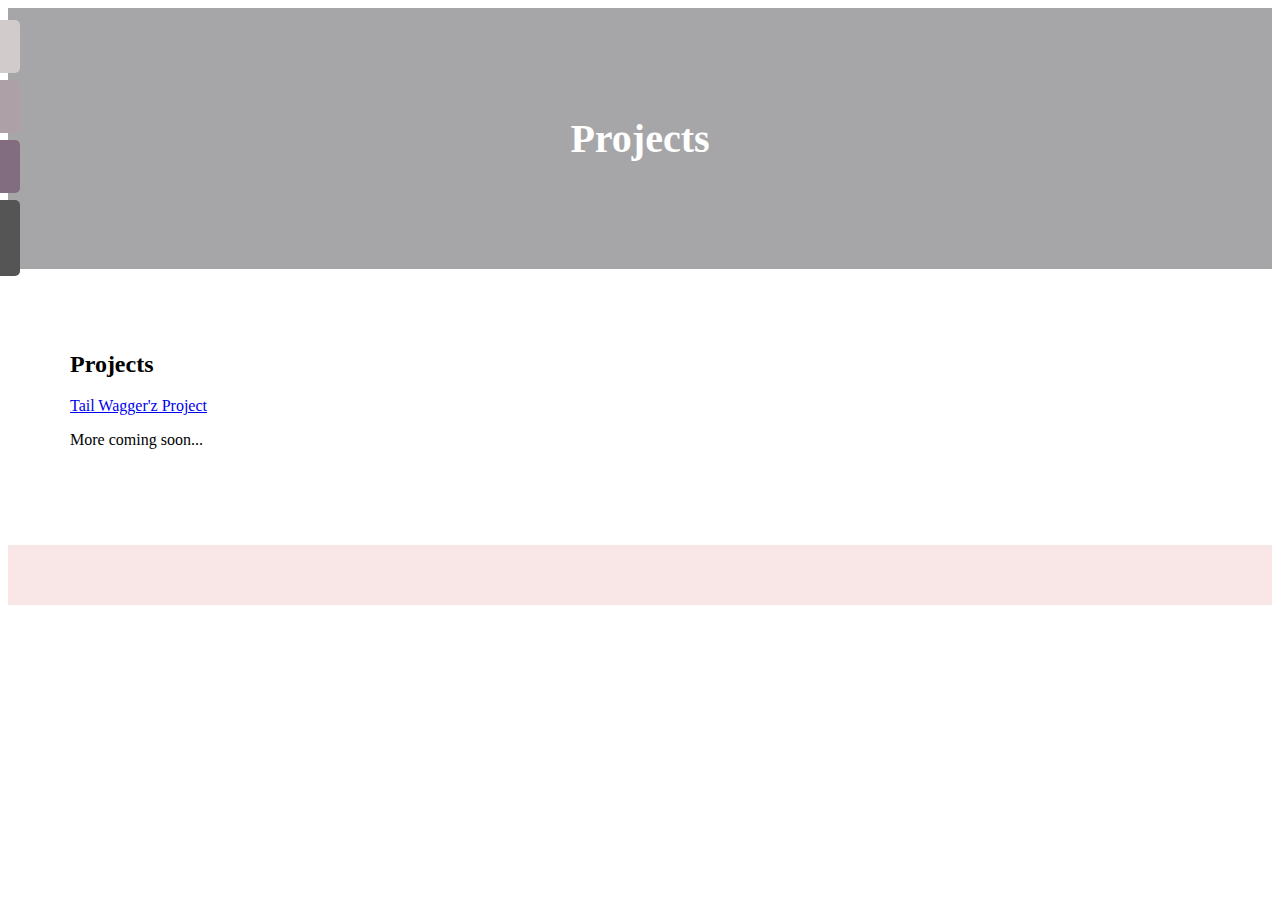
<file: Projects.html>
<!DOCTYPE html>
<html lang= "en-us">
<head>



    <meta charset="utf-8">
    <meta http-equiv="X-UA-Compatible" content="IE=edge">
    <meta name="viewport" content="width=device-width, initial-scale=1">
    <meta name="description" content="Description of your project">
    <meta name="keywords" content="Keywords for search engines">
    <meta name="author" content="Group name and Members">

<title> Shakira's Portfolio</title>
    
    <!-- Custom CSS -->
    
    <link href="/Style.css" rel="stylesheet">
    <!-- Bootstrap Core CSS -->
   

   

    <!-- Custom Fonts -->
    <link href="http://fonts.googleapis.com/css?family=Lato:300,400,700,300italic,400italic,700italic" rel="stylesheet" type="text/css">

    <meta name="Shakira">
    <meta name="author content Shakira Perry">
    <meta name="viewpoint" content="width=device-width,initial-scale=1.0">
    <meta charset="UTF- 8">
</head>

<body>
<div class="header">
  <h1>Projects</h1>

</div>

<div class="nav">
  
  
<div id="mySidenav" class="sidenav">
  <a href="/Index.html" id="Home">Home</a>
  <a href="/AboutMe.html" id="About">About</a>
  <a href="/Projects.html" id="Projects">Projects</a>
  <a href="/SocialMedia.html" id="Media">Social Media</a>
  
</div>

 <div class="main">
      <h2>Projects</h2>
      <p><a href="https://shakira22.github.io/Petmoms/">Tail Wagger'z Project</a></p>
      <p>More coming soon...</p>
      <br>
</div>

<div class="footer-b">

</div>

</body>
</html>
</file>
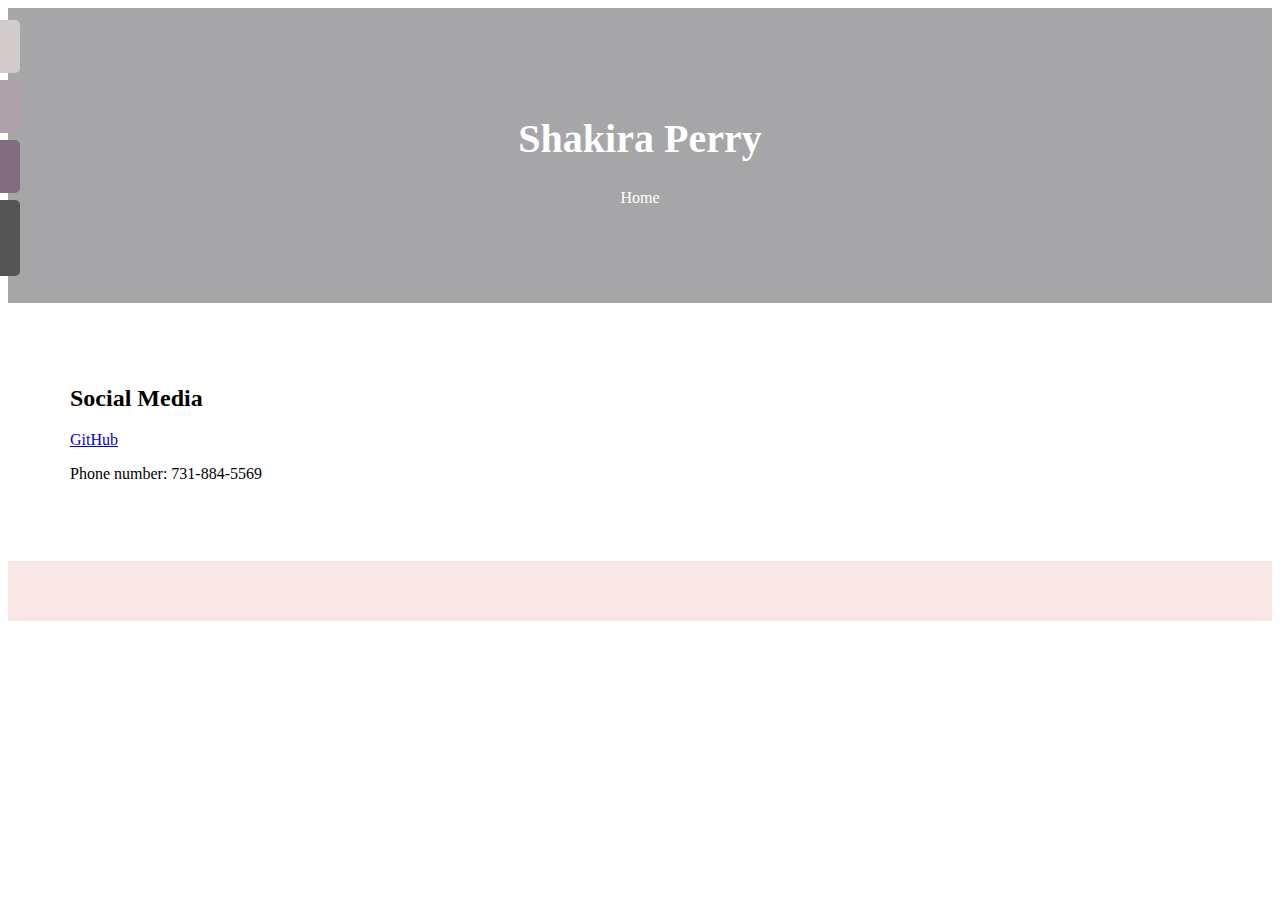
<file: SocialMedia.html>
<!DOCTYPE html>
<html lang= "en-us">
<head>



    <meta charset="utf-8">
    <meta http-equiv="X-UA-Compatible" content="IE=edge">
    <meta name="viewport" content="width=device-width, initial-scale=1">
    <meta name="description" content="Description of your project">
    <meta name="keywords" content="Keywords for search engines">
    <meta name="author" content="Group name and Members">

<title> Shakira's Portfolio</title>
    
    <!-- Custom CSS -->
    
    <link href="/Style.css" rel="stylesheet">
    <!-- Bootstrap Core CSS -->
   

   

    <!-- Custom Fonts -->
    <link href="http://fonts.googleapis.com/css?family=Lato:300,400,700,300italic,400italic,700italic" rel="stylesheet" type="text/css">

    <meta name="Shakira">
    <meta name="author content Shakira Perry">
    <meta name="viewpoint" content="width=device-width,initial-scale=1.0">
    <meta charset="UTF- 8">
</head>

<body>
<div class="header">
  <h1>Shakira Perry</h1>
  <p>Home</p>
</div>

<div class="nav">
  
  
<div id="mySidenav" class="sidenav">
  <a href="/Index.html" id="Home">Home</a>
  <a href="/AboutMe.html" id="About">About</a>
  <a href="/Projects.html" id="Projects">Projects</a>
  <a href="/SocialMedia.html" id="Media">Social Media</a>
  
</div>

 <div class="main">
      <h2>Social Media</h2>
      <p><a href="https://shakira22.github.io">GitHub</a></p>
      <p> Phone number: 731-884-5569 </p>
</div>

<div class="footer-c">
  
</div>

</body>
</html>
</file>
<file: Style.css>
* {
    box-sizing: border-box;
}

.body {
    font-family: Arial, Helvetica, sans-serif;
    margin: 0;
    background-color:#F9E7E7;
}

/* Style the header */
.header {
    padding: 80px;
    text-align: center;
    background: #A6A6A8;
    color: white;
}

/* Increase the font size of the h1 element */
.header h1 {
    font-size: 40px;
}


#mySidenav a {
    position: absolute;
    left: -80px;
    transition: 0.3s;
    padding: 15px;
    width: 100px;
    text-decoration: none;
    font-size: 20px;
    color: none;
    border-radius: 0 5px 5px 0;
}

#mySidenav a:hover {
    left: 0;
     
}

#Home {
    top: 20px;
    background-color: #D2CBCB;
    color: #F9E7E7;
}
.body1 {
    height: 100%;
    margin: 0;
}

.bg {
    /* The image used */
    background-image: url(/Images/coding.jpg);

    /* Full height */
    height: 100%; 

    /* Center and scale the image nicely */
    background-position: center;
    background-repeat: no-repeat;
    background-size: cover;
}


#About {
    top: 80px;
    background-color: #ADA0A6;
    color: #F9E7E7;
    container: -80px;
}

.footer-a {
   position: relative;
   left: 0;
   bottom: 0;
   width: 100%;
   background-color: #F9E7E7;
   color: white;
   text-align: center;
   flex: 30%; 
   padding: 30px;
}
.img {
    border-radius: 50%;
    left: 10px;
    margin: -100px;
}
#heading2{
     text-align: center;
}
#Projects {
    top: 140px;
    background-color: #826C7F;
    color: #F9E7E7;
}
.footer-b {
   position: relative;
   left: 0;
   bottom: 0;
   width: 100%;
   background-color: #F9E7E7;
   color: white;
   text-align: center;
   flex: 30%; 
   padding: 30px;
}
#Media {
    top: 200px;
    background-color: #555;
    color: #F9E7E7;
}
.footer-c {
   position: relative;
   left: 0;
   bottom: 0;
   width: 100%;
   background-color: #F9E7E7;
   color: white;
   text-align: center;
   flex: 30%; 
   padding: 30px;
}

   /* Column container */
.row { 
    display: flex;
    flex-wrap: wrap;
}

/* Create two unequal columns that sits next to each other */
/* Sidebar/left column */
.side {
    flex: 30%; /* Set the width of the sidebar */
    background-color: #f1f1f1; /* Grey background color */
    padding: 20px; /* Some padding */
}

/* Main column */
.main { 
    flex: 70%; /* Set the width of the main content */
    background-color: white; /* White background color */
    padding: 62px; /* Some padding */
}
.footer {
   position: relative;
   left: 0;
   bottom: 0;
   width: 100%;
   background-color: #F9E7E7;
   color: white;
   text-align: center;
   flex: 30%; 
   padding: 30px;
}
</file>
